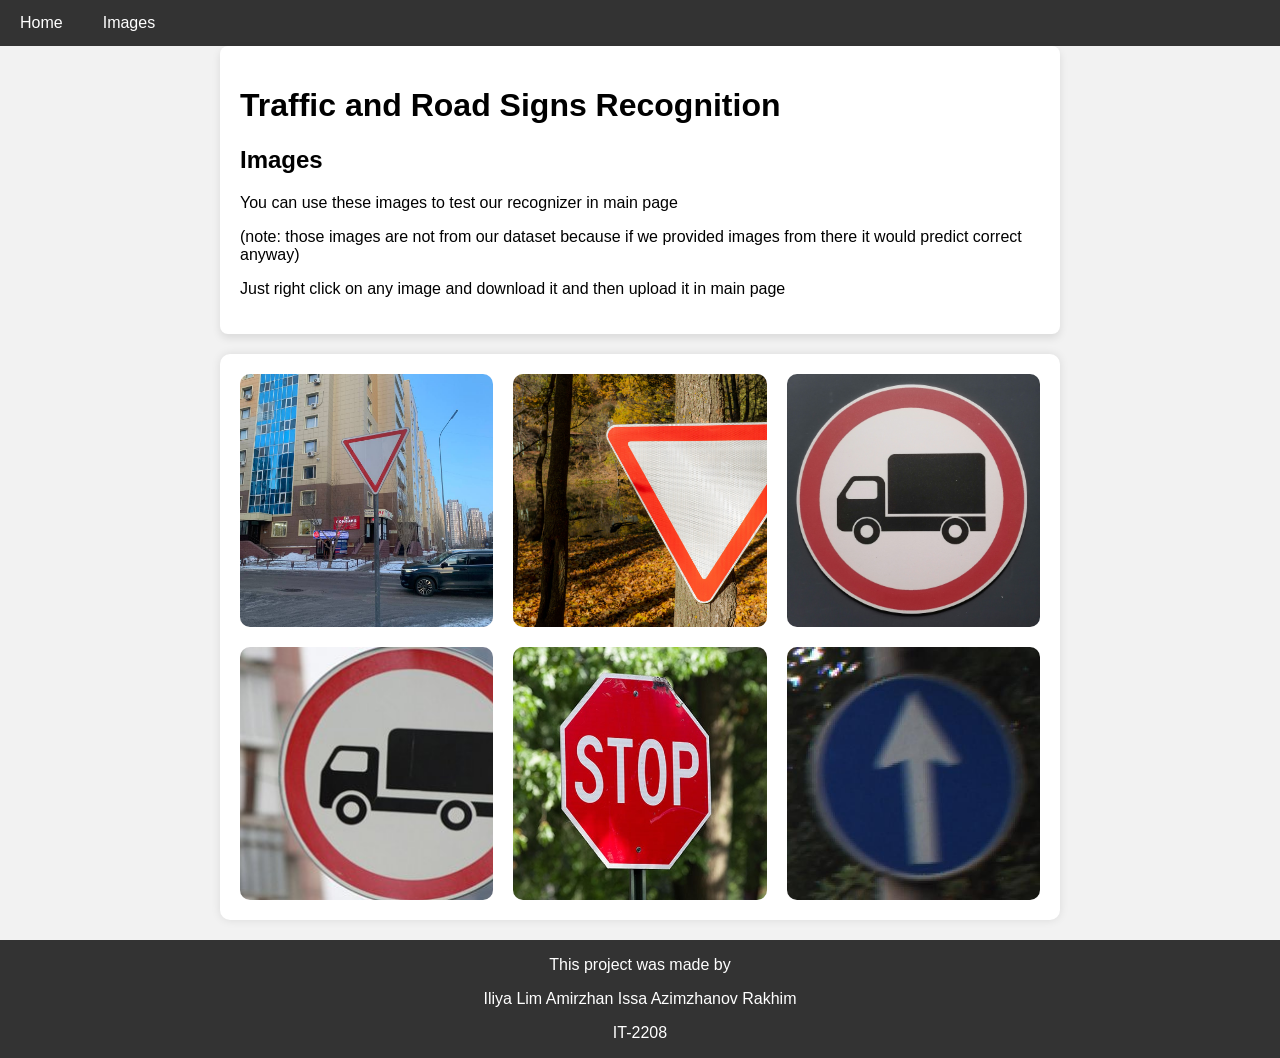
<file: images.html>
<!doctype html>
<html lang="en">

<head>
  <title>Traffic and Road Signs Recognition</title>
  <meta charset="UTF-8">
  <meta name="viewport" content="width=device-width, initial-scale=1">
  <link rel="stylesheet" href="style.css">
  <style>
    body {
      font-family: Arial, sans-serif;
      background-color: #f4f4f4;
      margin: 0;
      padding: 0;
      background-image: url('https://i.pinimg.com/564x/1a/5a/b8/1a5ab807a60b4aab05a4762fffeab012.jpg');
      background-size: cover;
    }
    .footer {
      background-color: #333;
      color: white;
      text-align: center;
      padding: 10px 0;
      width: 100%;
      overflow: hidden;
     
}
    .navbar {
      background-color: #333;
      overflow: hidden;
    }

    .navbar a {
      float: left;
      display: block;
      color: white;
      text-align: center;
      padding: 14px 20px;
      text-decoration: none;
    }

    .navbar a:hover {
      background-color: #ddd;
      color: black;
    }

    .carousel-container {
      max-width: 600px;
      margin: 20px auto;
      height: 400px;
      overflow: hidden;
      border: 1px solid #ccc;
      border-radius: 8px;
      position: relative; /* Added */
    }

    .carousel-slide {
      display: flex;
      width: 300%; /* Three times the width of each slide */
      transition: transform 0.5s ease;
    }

    .carousel-slide img {
      width: 100%; /* Ensure images fill the container */
      height: auto;
    }

    .tfjs-example-container {
      max-width: 800px;
      margin: 0 auto;
      padding: 20px;
      background-color: #fff;
      border-radius: 8px;
      box-shadow: 0 4px 8px rgba(0, 0, 0, 0.1);
    }

    .title-area {
      text-align: center;
      margin-bottom: 20px;
    }

    .title-area h1 {
      color: #333;
      font-size: 24px;
      margin: 0;
    }

    .section {
      margin-bottom: 30px;
    }

    .section-head {
      color: #333;
      font-size: 20px;
      margin-bottom: 10px;
    }

    #file-container {
      margin-bottom: 20px;
    }

    #predictions {
      display: flex;
      flex-wrap: wrap;
    }

    .pred-container {
      margin-bottom: 20px;
      border: 1px solid #ddd;
      border-radius: 8px;
      padding: 10px;
      box-shadow: 0 2px 4px rgba(0, 0, 0, 0.1);
    }

    .pred-container > div {
      margin-right: 20px;
      vertical-align: top;
    }

    .row {
      display: table-row;
    }

    .cell {
      display: table-cell;
      padding-right: 20px;
    }

    #files {
      display: none;
    }

    .upload-btn {
      background-color: #4CAF50;
      color: white;
      padding: 10px 20px;
      border: none;
      border-radius: 4px;
      cursor: pointer;
    }

    .upload-btn:hover {
      background-color: #45a049;
    }

    #cat {
      display: none;
    }.carousel-container {
    max-width: 600px;
    margin: 0 auto;
    position: relative;
    overflow: hidden;
    border-radius: 10px;
    box-shadow: 0 0 10px rgba(0, 0, 0, 0.2);
  }

  .carousel-images {
    display: flex;
    transition: transform 0.5s ease;
  }

  .carousel-image {
    flex: 0 0 100%;
  }

  .carousel-button {
    position: absolute;
    top: 50%;
    transform: translateY(-50%);
    background: rgba(0, 0, 0, 0.5);
    color: white;
    border: none;
    padding: 10px;
    cursor: pointer;
    border-radius: 5px;
    transition: background 0.3s ease;
  }

  .carousel-button:hover {
    background: rgba(0, 0, 0, 0.7);
  }

  .prev {
    left: 10px;
  }

  .next {
    right: 10px;
  }

    /* Added styles for buttons */
    .carousel-control {
      position: absolute;
      top: 50%;
      transform: translateY(-50%);
      background-color: rgba(255, 255, 255, 0.5);
      border: none;
      border-radius: 50%;
      padding: 8px;
      cursor: pointer;
      font-size: 20px;
      color: #333;
      z-index: 1;
    }

    .carousel-control:hover {
      background-color: rgba(255, 255, 255, 0.8);
    }

    .prev {
      left: 10px;
    }

    .next {
      right: 10px;
    }
    body {
    margin: 0;
    font-family: Arial, sans-serif;
    background-color: #f2f2f2;
  }

  .container {
    max-width: 800px;
    margin: 20px auto;
    display: grid;
    grid-template-columns: repeat(3, 1fr);
    grid-gap: 20px;
    padding: 20px;
    background-color: #fff;
    border-radius: 10px;
    box-shadow: 0px 0px 10px rgba(0, 0, 0, 0.1);
  }

  .image-grid-cell {
    width: 100%; 
    padding-bottom: 100%; 
    position: relative;
    overflow: hidden;
    border-radius: 10px;
  }

  .image-grid-cell img {
    position: absolute;
    width: 100%;
    height: 100%;
    object-fit: cover; 
    transition: transform 0.3s ease;
  }

  .image-grid-cell:hover img {
    transform: scale(1.1);
  }
  </style>
</head>

<body>
  <div class="navbar">
    <a href="index.html">Home</a>
    <a href="images.html">Images</a>
  </div>
  <div class="tfjs-example-container">
  <h1>Traffic and Road Signs Recognition</h1>
  <h2>Images</h2>
  <p>You can use these images to test our recognizer in main page</p>
  <p>(note: those images are not from our dataset because if we provided images from there it would predict correct anyway) </p>
  <p>Just right click on any image and download it and then upload it in main page</p>
</div>
<div class="container">
    <div class="image-grid-cell">
      <img src="44a9cca1-b4b7-4ff4-a616-914c72edb72a.jpg" alt="Image 1">
    </div>
    <div class="image-grid-cell">
      <img src="1_DSC8132.jpg" alt="Image 2">
    </div>
    <div class="image-grid-cell">
      <img src="6669539409.jpg" alt="Image 3">
    </div>
    <div class="image-grid-cell">
      <img src="a8fd15f29bbfc9ef26330fdf35619307_400x251.jpg" alt="Image 4">
    </div>
    <div class="image-grid-cell">
      <img src="znak-stop-v-pdd-shtrafy-za-proezd-pod-znakom-00-min.jpg" alt="Image 5">
    </div>
    <div class="image-grid-cell">
      <img src="00035_00013_00029_png_jpg.rf.49006395a85b4352d3faf29cbc25bd91.jpg" alt="Image 6">
    </div>
  </div>
  <div class="navbar" style="text-align: center;">
    <p style="color: #ffffff;">This project was made by</p>
    <p style="color: #ffffff;">Iliya Lim Amirzhan Issa Azimzhanov Rakhim</p>
    <p style="color: #ffffff;">IT-2208</p>

  </div>
  
</body>

</html>
</file>
<file: style.css>
body {
    font-family: Arial, sans-serif;
    background-color: #f4f4f4;
    margin: 0;
    padding: 0;
    background-image: url('https://i.pinimg.com/564x/1a/5a/b8/1a5ab807a60b4aab05a4762fffeab012.jpg');
    background-size: cover;
  }
  .footer {
    background-color: #333;
    color: white;
    text-align: center;
    padding: 10px 0;
    width: 100%;
    overflow: hidden;
   
}
  .navbar {
    background-color: #333;
    overflow: hidden;
  }

  .navbar a {
    float: left;
    display: block;
    color: white;
    text-align: center;
    padding: 14px 20px;
    text-decoration: none;
  }

  .navbar a:hover {
    background-color: #ddd;
    color: black;
  }

  .carousel-container {
    max-width: 600px;
    margin: 20px auto;
    height: 400px;
    overflow: hidden;
    border: 1px solid #ccc;
    border-radius: 8px;
    position: relative; /* Added */
  }

  .carousel-slide {
    display: flex;
    width: 300%; /* Three times the width of each slide */
    transition: transform 0.5s ease;
  }

  .carousel-slide img {
    width: 100%; /* Ensure images fill the container */
    height: auto;
  }

  .tfjs-example-container {
    max-width: 800px;
    margin: 0 auto;
    padding: 20px;
    background-color: #fff;
    border-radius: 8px;
    box-shadow: 0 4px 8px rgba(0, 0, 0, 0.1);
  }

  .title-area {
    text-align: center;
    margin-bottom: 20px;
  }

  .title-area h1 {
    color: #333;
    font-size: 24px;
    margin: 0;
  }

  .section {
    margin-bottom: 30px;
  }

  .section-head {
    color: #333;
    font-size: 20px;
    margin-bottom: 10px;
  }

  #file-container {
    margin-bottom: 20px;
  }

  #predictions {
    display: flex;
    flex-wrap: wrap;
  }

  .pred-container {
    margin-bottom: 20px;
    border: 1px solid #ddd;
    border-radius: 8px;
    padding: 10px;
    box-shadow: 0 2px 4px rgba(0, 0, 0, 0.1);
  }

  .pred-container > div {
    margin-right: 20px;
    vertical-align: top;
  }

  .row {
    display: table-row;
  }

  .cell {
    display: table-cell;
    padding-right: 20px;
  }

  #files {
    display: none;
  }

  .upload-btn {
    background-color: #4CAF50;
    color: white;
    padding: 10px 20px;
    border: none;
    border-radius: 4px;
    cursor: pointer;
  }

  .upload-btn:hover {
    background-color: #45a049;
  }

  #cat {
    display: none;
  }.carousel-container {
  max-width: 600px;
  margin: 0 auto;
  position: relative;
  overflow: hidden;
  border-radius: 10px;
  box-shadow: 0 0 10px rgba(0, 0, 0, 0.2);
}

.carousel-images {
  display: flex;
  transition: transform 0.5s ease;
}

.carousel-image {
  flex: 0 0 100%;
}

.carousel-button {
  position: absolute;
  top: 50%;
  transform: translateY(-50%);
  background: rgba(0, 0, 0, 0.5);
  color: white;
  border: none;
  padding: 10px;
  cursor: pointer;
  border-radius: 5px;
  transition: background 0.3s ease;
}

.carousel-button:hover {
  background: rgba(0, 0, 0, 0.7);
}

.prev {
  left: 10px;
}

.next {
  right: 10px;
}

  /* Added styles for buttons */
  .carousel-control {
    position: absolute;
    top: 50%;
    transform: translateY(-50%);
    background-color: rgba(255, 255, 255, 0.5);
    border: none;
    border-radius: 50%;
    padding: 8px;
    cursor: pointer;
    font-size: 20px;
    color: #333;
    z-index: 1;
  }

  .carousel-control:hover {
    background-color: rgba(255, 255, 255, 0.8);
  }

  .prev {
    left: 10px;
  }

  .next {
    right: 10px;
  }
  body {
  margin: 0;
  font-family: Arial, sans-serif;
  background-color: #f2f2f2;
}

.container {
  max-width: 800px;
  margin: 20px auto;
  display: grid;
  grid-template-columns: repeat(3, 1fr);
  grid-gap: 20px;
  padding: 20px;
  background-color: #fff;
  border-radius: 10px;
  box-shadow: 0px 0px 10px rgba(0, 0, 0, 0.1);
}

.image-grid-cell {
  width: 100%; 
  padding-bottom: 100%; 
  position: relative;
  overflow: hidden;
  border-radius: 10px;
}

.image-grid-cell img {
  position: absolute;
  width: 100%;
  height: 100%;
  object-fit: cover; 
  transition: transform 0.3s ease;
}

.image-grid-cell:hover img {
  transform: scale(1.1);
}
</file>
